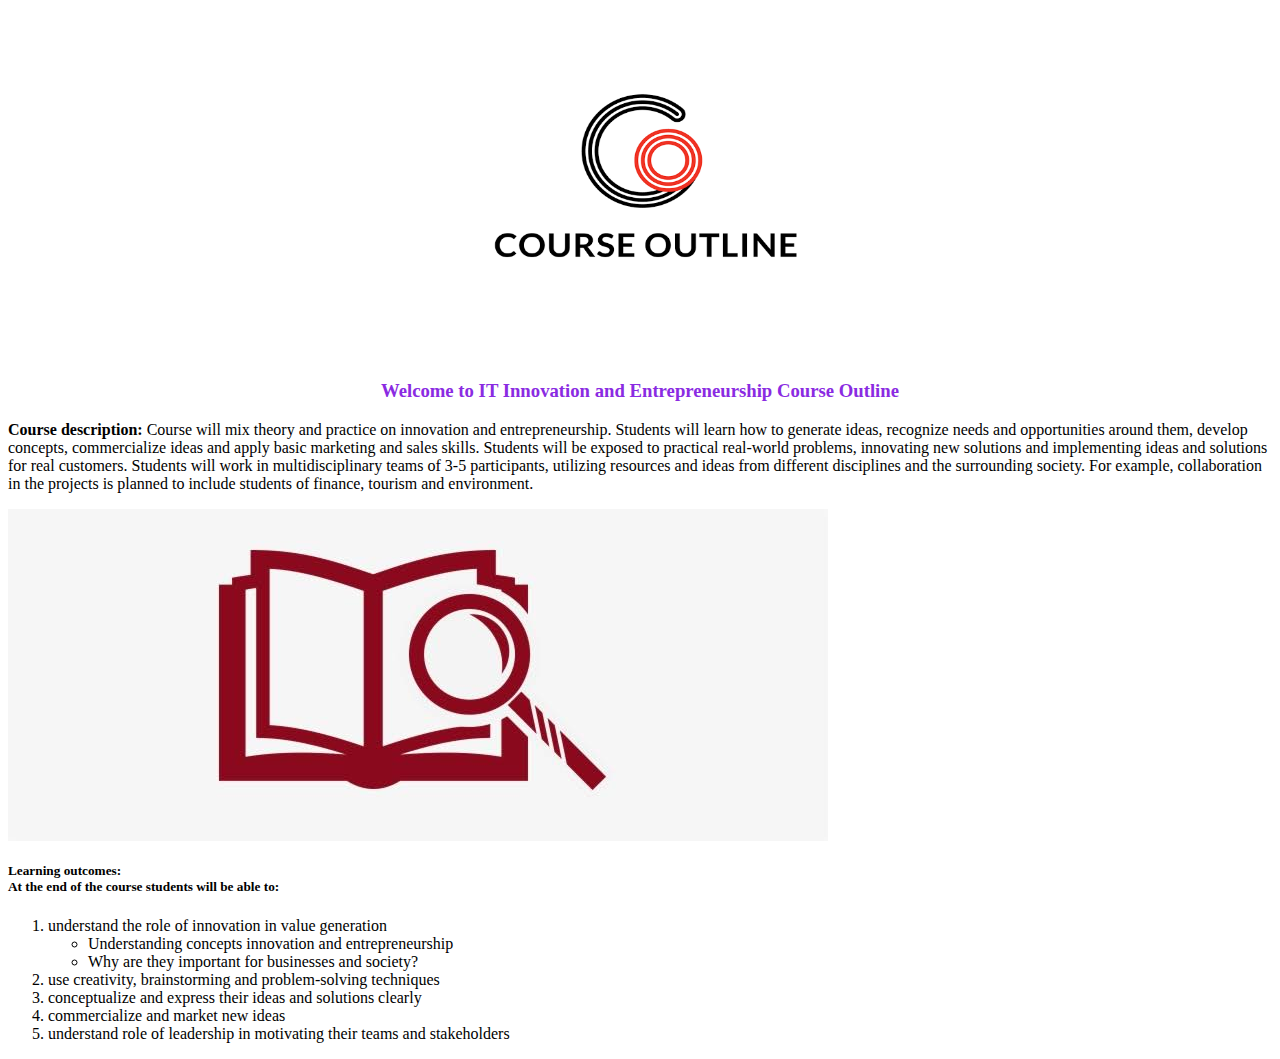
<file: HTML PRACTICAL 2/Course Outline/index.htm>
<html lang="en">
<head>
    <meta charset="UTF-8">
    <meta http-equiv="X-UA-Compatible" content="IE=edge">
    <meta name="viewport" content="width=device-width, initial-scale=1.0">
    <link rel="stylesheet" href="style.css">
    <title>Course Outline</title>
</head>
<body>
    <center><img src="images/images.png" alt="" width="30%" height="40%"></center>
    <h3>Welcome to IT Innovation and Entrepreneurship Course Outline</h3>
    <p>
     <strong>Course description:</strong>   
Course will mix theory and practice on innovation and entrepreneurship. Students will learn how to
generate ideas, recognize needs and opportunities around them, develop concepts, commercialize
ideas and apply basic marketing and sales skills. Students will be exposed to practical real-world
problems, innovating new solutions and implementing ideas and solutions for real customers.
Students will work in multidisciplinary teams of 3-5 participants, utilizing resources and ideas from
different disciplines and the surrounding society. For example, collaboration in the projects is
planned to include students of finance, tourism and environment.
    </p>
    <p>
        <img src="images/images.jpeg" alt="" >
    </p>
    <p>
        <h5>Learning outcomes: <br>
            At the end of the course students will be able to:</h5>

            <ol>
                <li>understand the role of innovation in value generation </li>
                <ul>
                    <li>Understanding concepts innovation and entrepreneurship</li>
                    <li>Why are they important for businesses and society?</li>
                </ul>
                <li>use creativity, brainstorming and problem-solving techniques</li>    
                <li>conceptualize and express their ideas and solutions clearly</li>    
                <li>commercialize and market new ideas</li>
                <li>understand role of leadership in motivating their teams and stakeholders</li>   
            </ol>
    </p>


</body>
</html>
</file>
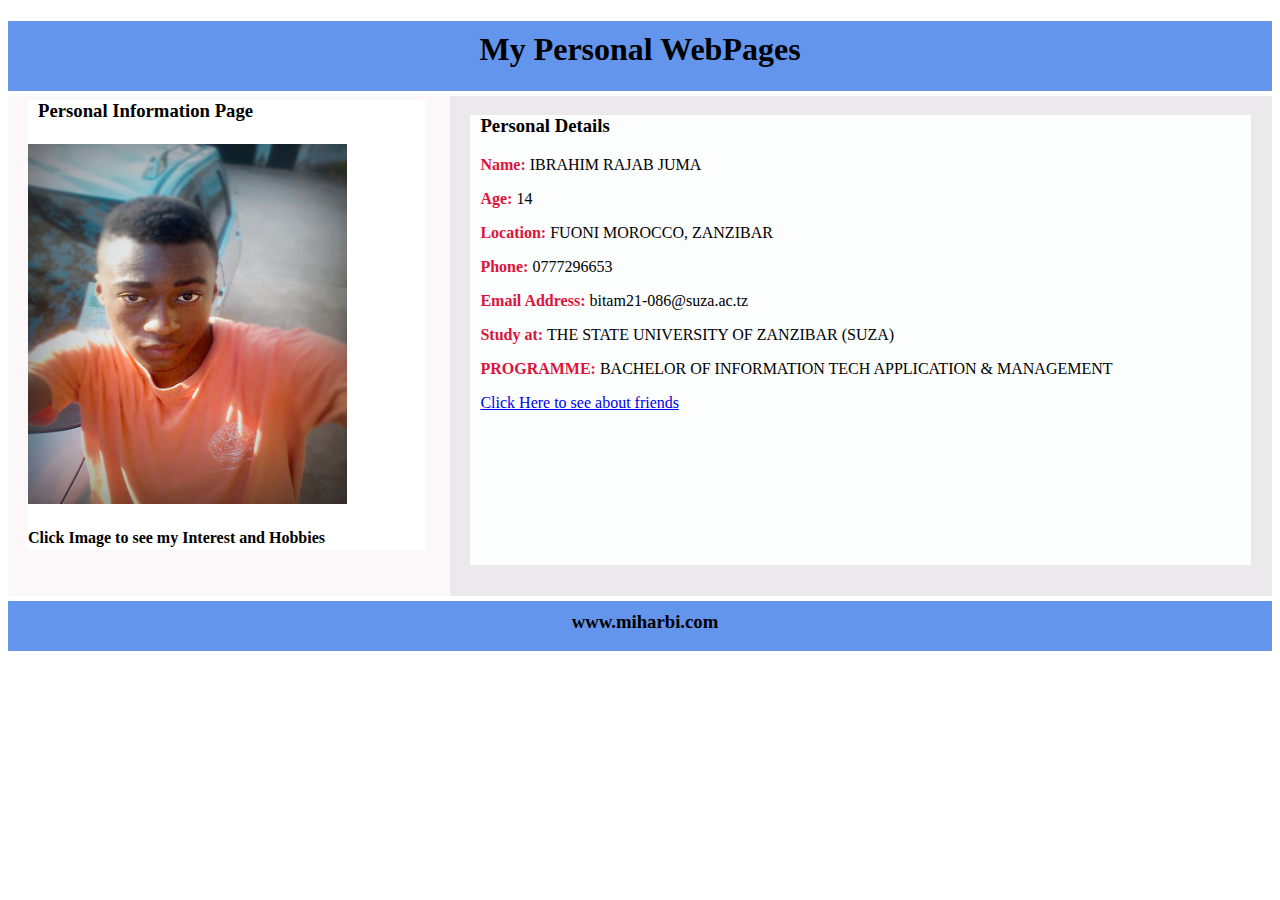
<file: HTML PRACTICAL 2/Personal Webpages/index.htm>
<!Doctype html>
<html>
<head>
    <meta charset="UTF-8">
    <meta http-equiv="X-UA-Compatible" content="IE=edge">
    <meta name="viewport" content="width=device-width, initial-scale=1.0">
    <link rel="stylesheet" href="style.css" type="text/css">
    <title>Ibrahim WebPages</title>
</head>
<body>
    <div class="header">
        <h1>My Personal WebPages</h1>
    </div>

    <div class="left">
        
        <div class="mypro">
            <h3 id="hh">Personal Information Page</h3>
            <h4></h4>
            <a href="interest.htm"><img src="images/Abraham.jpg" alt="picha yangu" width="80%" height="80%"></a>
            

            <h4>Click Image to see my Interest and Hobbies</h4>

        </div>
    </div>

    <div class="right">

        <div class="info">
            <h3>Personal Details</h3>

            <p><span>Name:</span> IBRAHIM RAJAB JUMA </p>
            <p><span>Age:</span> 14</p>
            <p><span>Location:</span> FUONI MOROCCO, ZANZIBAR</p>
            <p><span>Phone:</span> 0777296653</p>
            <p><span>Email Address:</span> bitam21-086@suza.ac.tz</p>
            <p><span>Study at: </span>THE STATE UNIVERSITY OF ZANZIBAR (SUZA)</p>
            <p><span>PROGRAMME: </span> BACHELOR OF INFORMATION TECH APPLICATION & MANAGEMENT</p>

            <p class="about">
                <a  href="friend.htm">Click Here to see about  friends</a>
            </p>
            
    
        </div>

    </div>

    <div class="footer">
        <h3>www.miharbi.com</h3>
    </div>

    
</body>
</html>
</file>
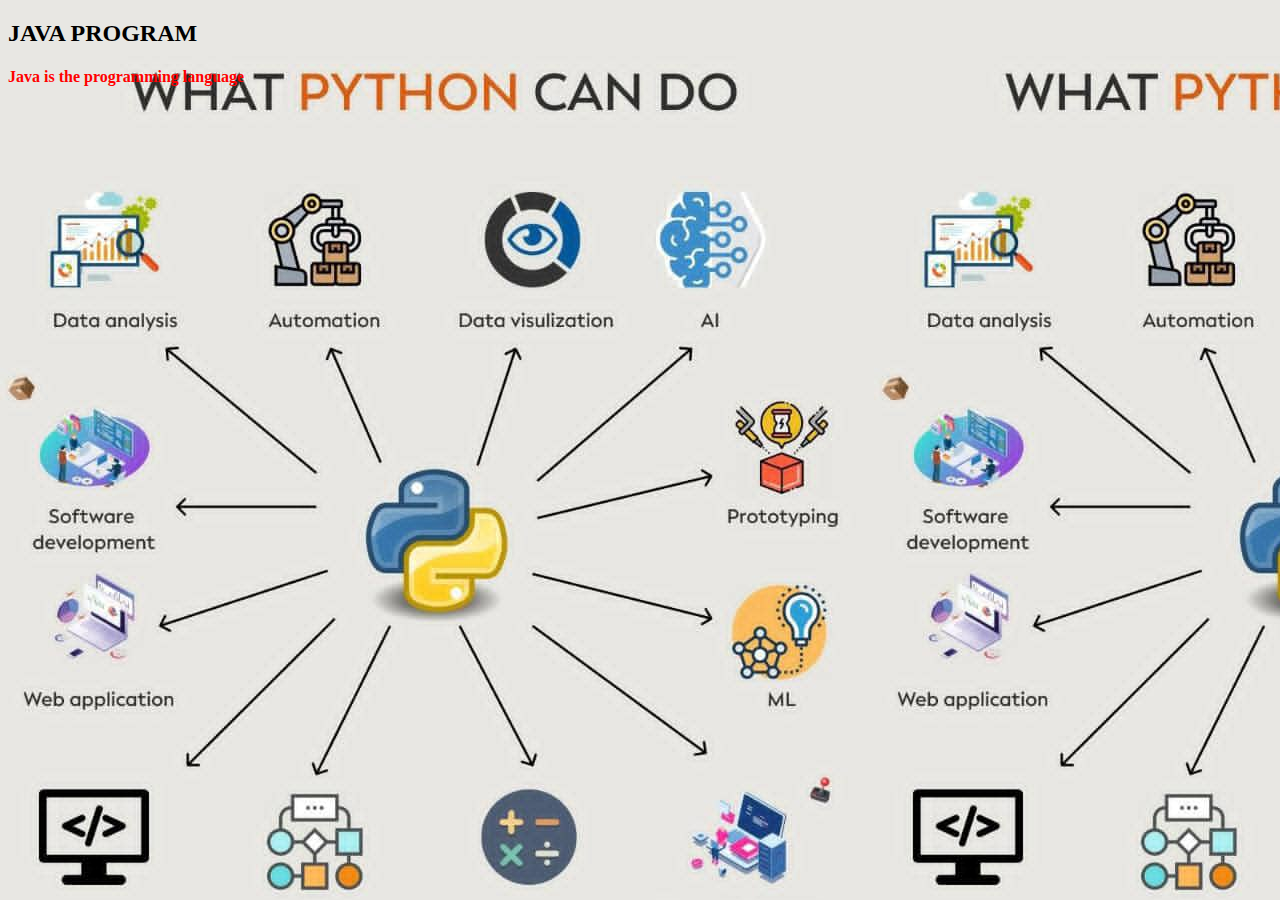
<file: HTML PRACTICAL 1/background.htm>
<!DOCTYPE html>
<html>
    <head>
        <title>imaGE  background</title>
    </head>
    <body style="background-image: url(images/IMG-20230114-WA0015.jpg);">
        
        <h2>JAVA PROGRAM</h2>
        <h4 style="color:red;">Java is the programming language</h4>
    </body>
</html>
</file>
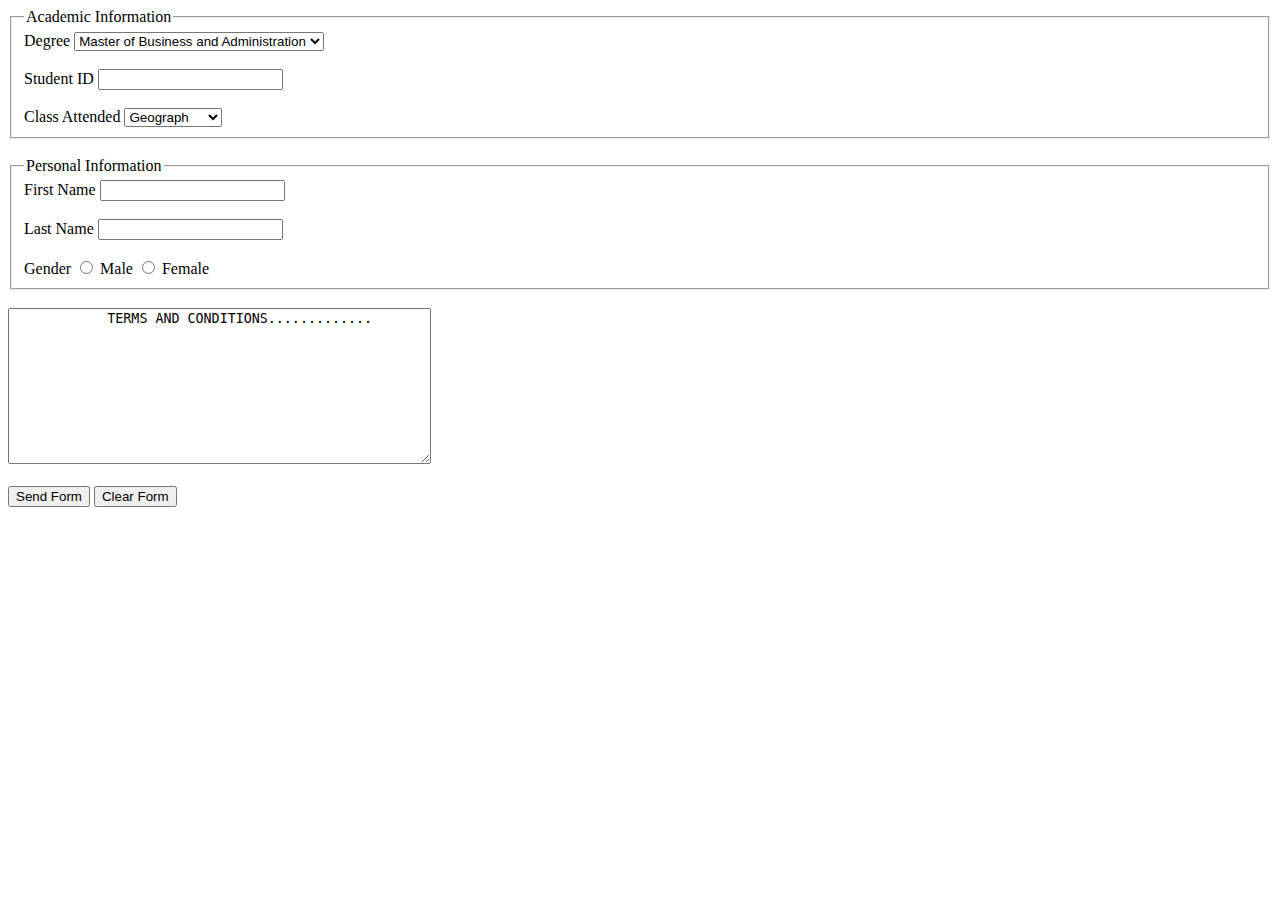
<file: HTML PRACTICAL 1/form1.htm>
<!Doctype html>
<html>
<head>
    <meta charset="UTF-8">
    <meta http-equiv="X-UA-Compatible" content="IE=edge">
    <meta name="viewport" content="width=device-width, initial-scale=1.0">
    <title>Form 1</title>
</head>
<body>
    <form action="">
        <fieldset>
            <legend>Academic Information</legend>
            <label for="">Degree</label>
            <select>
                <option value="">Master of Business and Administration</option>
                <option value="">Master of Business and Finance</option>
                <option value="">Master of Accounting and Banking</option>
            </select>
            <br>
            <br>
            <label for="">Student ID</label>
            <input type="text"> <br> <br>

            <label for="">Class Attended</label>
            <select name="" id="">
                <option value="">Geograph</option>
                <option value="">Mathematics</option>
                <option value="">English</option>
            </select>
        </fieldset>

        <br>

        <fieldset>
            <legend>Personal Information</legend>

            <label for="">First Name</label>
            <input type="text"> <br> <br>

            <label for="">Last Name</label>
            <input type="text">
            <br><br>

            <label for="">Gender</label>
            <input type="radio"> Male
            <input type="radio"> Female
        </fieldset>
        <br>
        <textarea name="" id="" cols="50" rows="10">
            TERMS AND CONDITIONS.............
        </textarea>

        <br> <br>
        <button type="submit">Send Form</button>
        <button type="reset">Clear Form</button>
    </form>
</body>
</html>
</file>
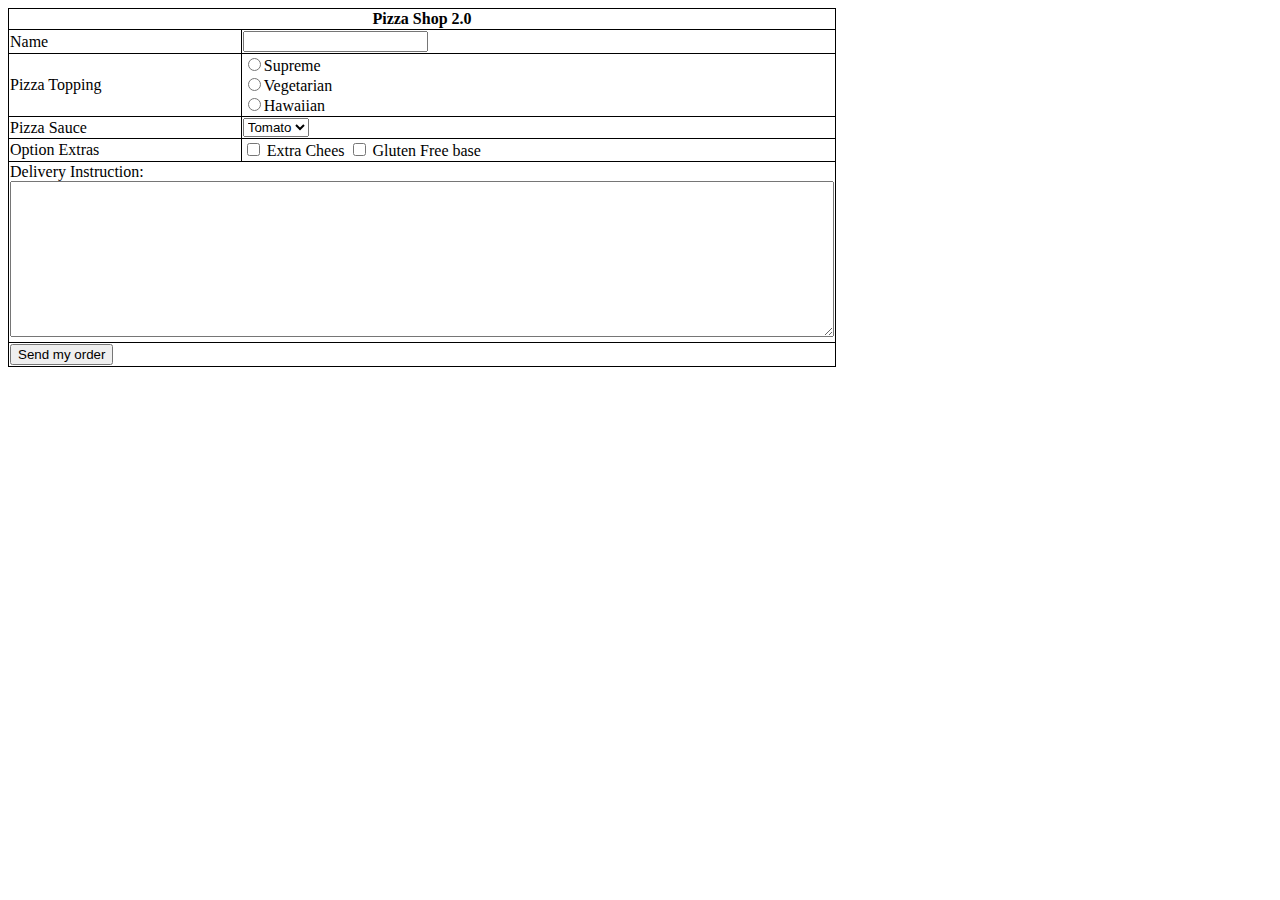
<file: HTML PRACTICAL 1/form2.htm>
<!Doctype html>
<html>
<head>
    <title>Form 2</title>
    <style>
        table{
            border: 1px solid black;
            border-collapse: collapse;
        }
        th ,td{
            border: 1px solid black;
            border-collapse: collapse;
        }
    </style>
</head>
<body>
    <table style=" width: 50%;">
        <tr>
            <th colspan="2">Pizza Shop 2.0</th>
        </tr>

        <tr>
            <td>Name</td>
            <td><input type="text"></td>
        </tr>

        <tr>
            <td>Pizza Topping</td>
            <td>
                <input type="radio">Supreme <br>
                <input type="radio">Vegetarian <br>
                <input type="radio">Hawaiian
            </td>

            <tr>
                <td>Pizza Sauce</td>
                <td>
                    <select name="" id="">
                        <option value="">Tomato</option>
                        <option value="">Chilli</option>
                    </select>
                </td>
            </tr>

            <tr>
                <td>Option Extras</td>
                <td>
                    <input type="checkbox"> Extra Chees
                    <input type="checkbox"> Gluten Free base
                </td>
            </tr>
        </tr>

        <tr>
            <td colspan="2">Delivery Instruction: <br>
            <textarea name="" id="" cols="100" rows="10">

            </textarea>
            </td>
        </tr>

        <tr>
            <td colspan="2"><button type="submit">Send my order</button></td>
        </tr>
    </table>
</body>
</html>
</file>
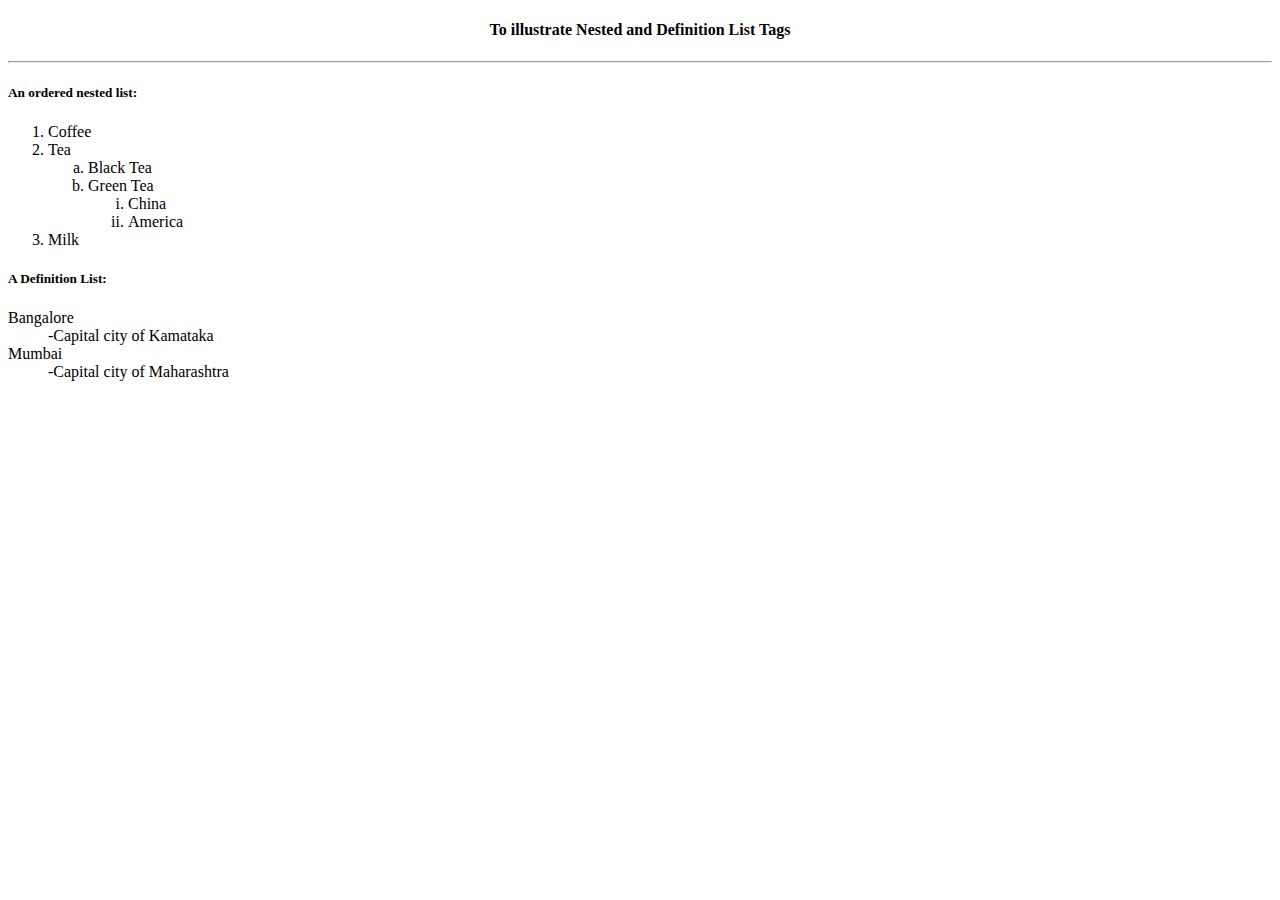
<file: HTML PRACTICAL 1/list.htm>
<!Doctype html>
<html>
<head>
    <meta charset="UTF-8">
    <meta http-equiv="X-UA-Compatible" content="IE=edge">
    <meta name="viewport" content="width=device-width, initial-scale=1.0">
    <title>List</title>
</head>
<style>
    h4{
        text-align: center;
    }
    hr{
        color:palevioletred;
    }
</style>
<body>
    <h4>To illustrate Nested and Definition List Tags</h4>

    <hr>

    <h5>An ordered nested list:</h5>
    <ol>
        <li>Coffee</li>
        <li>Tea</li>
        <ol type="a">
            <li>Black Tea</li>
            <li>Green Tea</li>
            <ol type="i">
                <li>China</li>
                <li>America</li>
            </ol>
        </ol>
        <li>Milk</li>
    </ol>

    <h5>A Definition List:</h5>

    <dl>
        <dt>Bangalore</dt>
        <dd>-Capital city of Kamataka</dd>

        <dt>Mumbai</dt>
        <dd>-Capital city of Maharashtra</dd>
    </dl>
</body>
</html>
</file>
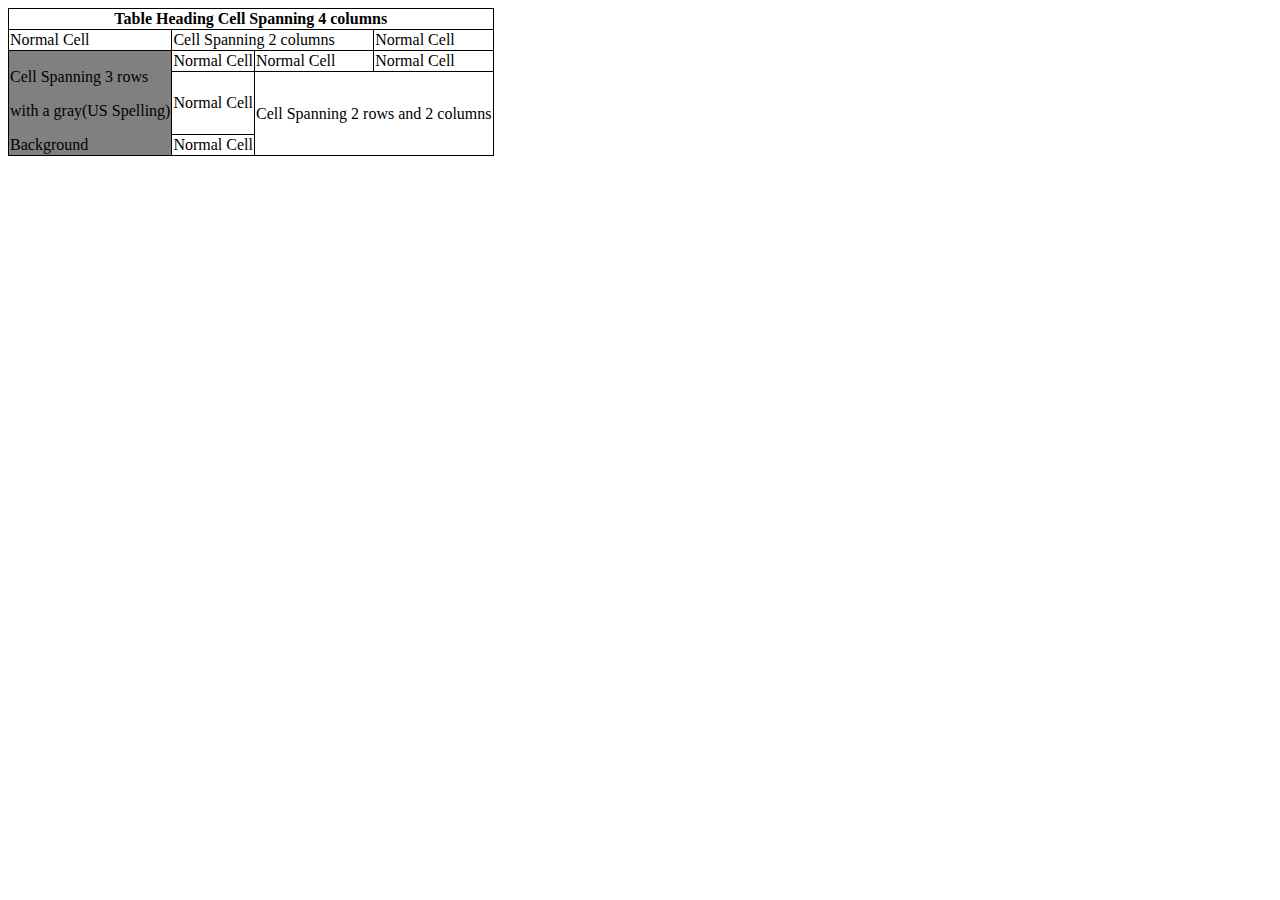
<file: HTML PRACTICAL 1/table.htm>
<!Doctype html>
<html>
<head>
    <meta charset="UTF-8">
    <meta http-equiv="X-UA-Compatible" content="IE=edge">
    <meta name="viewport" content="width=device-width, initial-scale=1.0">
    <title>Table</title>
</head>
<style>
    table{
        border: 1px solid black;
        border-collapse: collapse;
    }

    th, td{
        border: 1px solid black;
        border-collapse: collapse;
    }
</style>
<body>
    <table>
        <tr>
            <th colspan="4">Table Heading Cell Spanning 4 columns</th>
        </tr>

        <tr>
            <td>Normal Cell</td>
            <td colspan="2">Cell Spanning 2 columns</td>
            <td>Normal Cell</td>
        </tr>

        <tr>
            <td rowspan="3" style="background-color: gray;">
                <p>Cell Spanning 3 rows </p>
                <p>with a gray(US Spelling)</p>
                Background</td>
            <td>Normal Cell</td>
            <td>Normal Cell</td>
            <td>Normal Cell</td>
        </tr>

        <tr>
            <td>Normal Cell</td>
            <td rowspan="2" colspan="2">Cell Spanning 2 rows and 2 columns</td>
        </tr>

        <tr>
            <td>Normal Cell</td>
        </tr>
    </table>
</body>
</html>
</file>
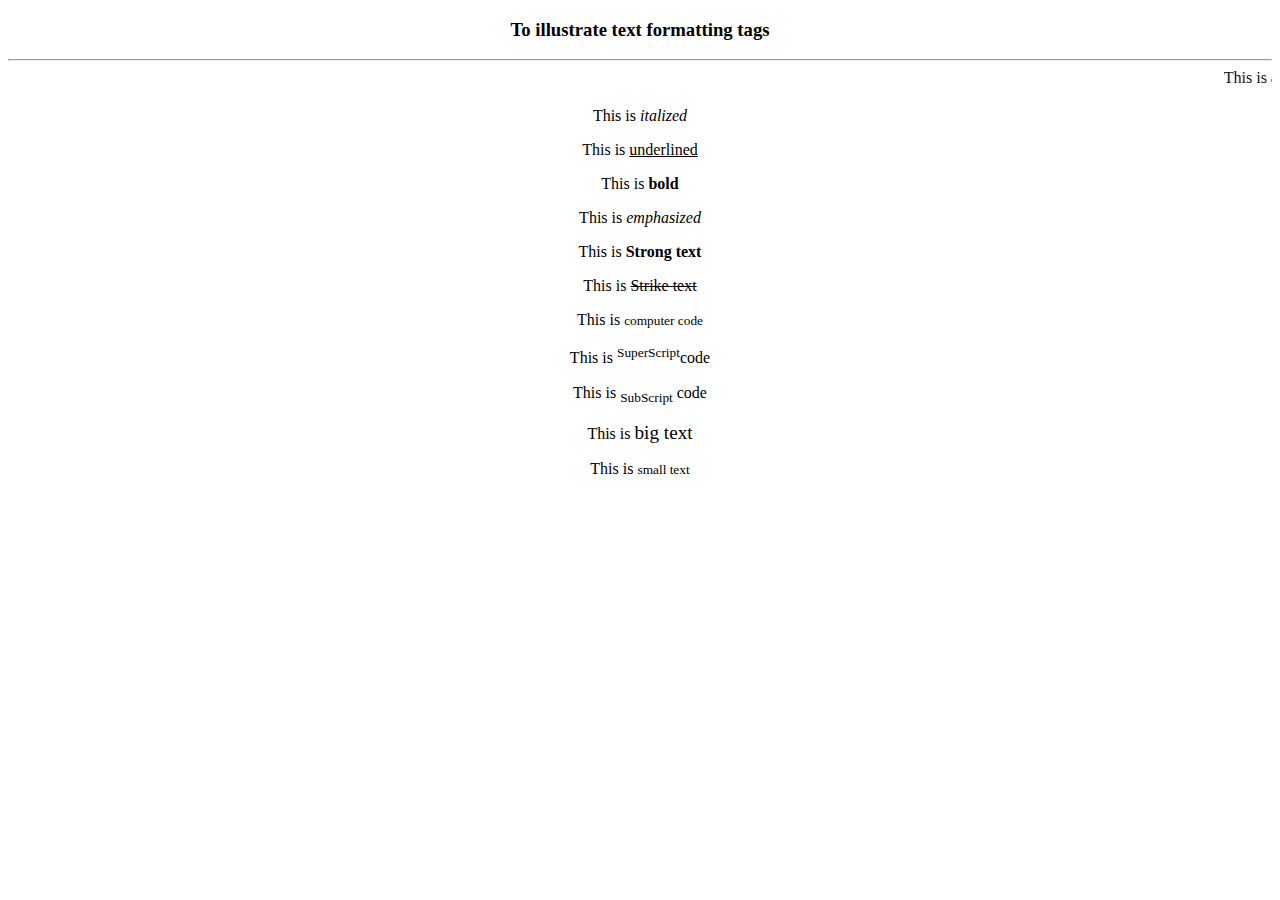
<file: HTML PRACTICAL 1/tags.htm>
<!Doctype html>
<html>
<head>
    <meta charset="UTF-8">
    <meta http-equiv="X-UA-Compatible" content="IE=edge">
    <meta name="viewport" content="width=device-width, initial-scale=1.0">
    <title>Tags</title>
    <style>
        p, h3{
            text-align: center;
        }
    </style>
</head>
<body>
    <h3>To illustrate text formatting tags</h3>

    <hr>

    <marquee behavior="" direction="">This is an altemate marquee text</marquee>

    <p>This is <i>italized</i></p>

    <p>This is <u>underlined</u></p>

    <p>This is <b>bold</b></p>

    <p>This is <em>emphasized</em></p>

    <p>This is <strong>Strong text</strong></p>

    <p>This is <del>Strike text</del></p>

    <p>This is <small>computer code</small></p>

    <p>This is <sup>SuperScript</sup>code</p>

    <p>This is <sub>SubScript</sub> code</p>

    <p>This is <big>big text</big> </p>

    <p>This is <small>small text</small></p>
</body>
</html>
</file>
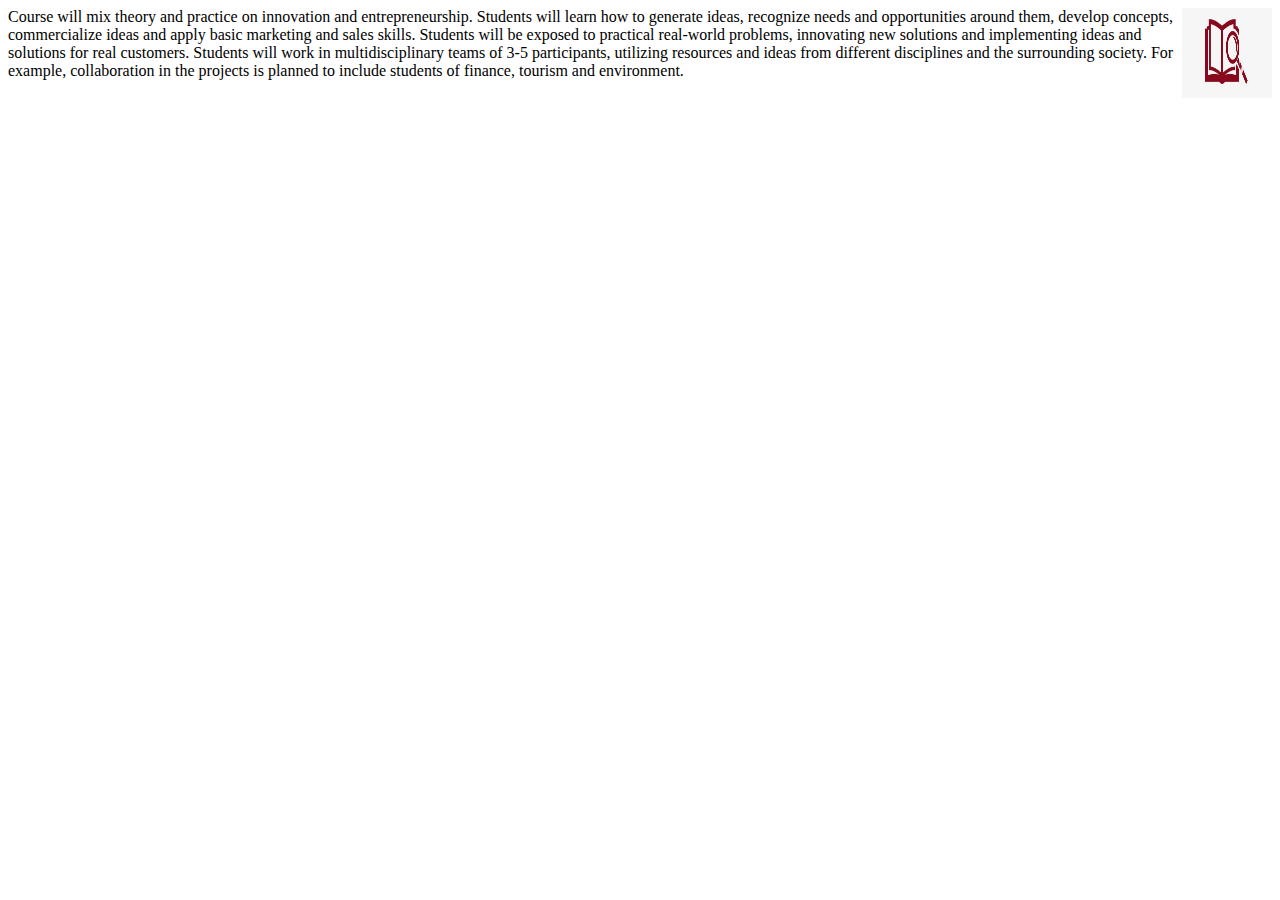
<file: HTML PRACTICAL 2/Cup CSS/cup.htm>
<!DOCTYPE html>
<html lang="en">
<head>
    <meta charset="UTF-8">
    <meta http-equiv="X-UA-Compatible" content="IE=edge">
    <meta name="viewport" content="width=device-width, initial-scale=1.0">
    <title>Document</title>
    <style>
        img{
            float:right;
            width: 90px;
            height: 90px;
        }
    </style>
</head>
<body>
    <img src="images.jpeg" alt="my coffee">
    Course will mix theory and practice on innovation and entrepreneurship. Students will learn how to
generate ideas, recognize needs and opportunities around them, develop concepts, commercialize
ideas and apply basic marketing and sales skills. Students will be exposed to practical real-world
problems, innovating new solutions and implementing ideas and solutions for real customers.
Students will work in multidisciplinary teams of 3-5 participants, utilizing resources and ideas from
different disciplines and the surrounding society. For example, collaboration in the projects is
planned to include students of finance, tourism and environment.
</body>

</html>
</file>
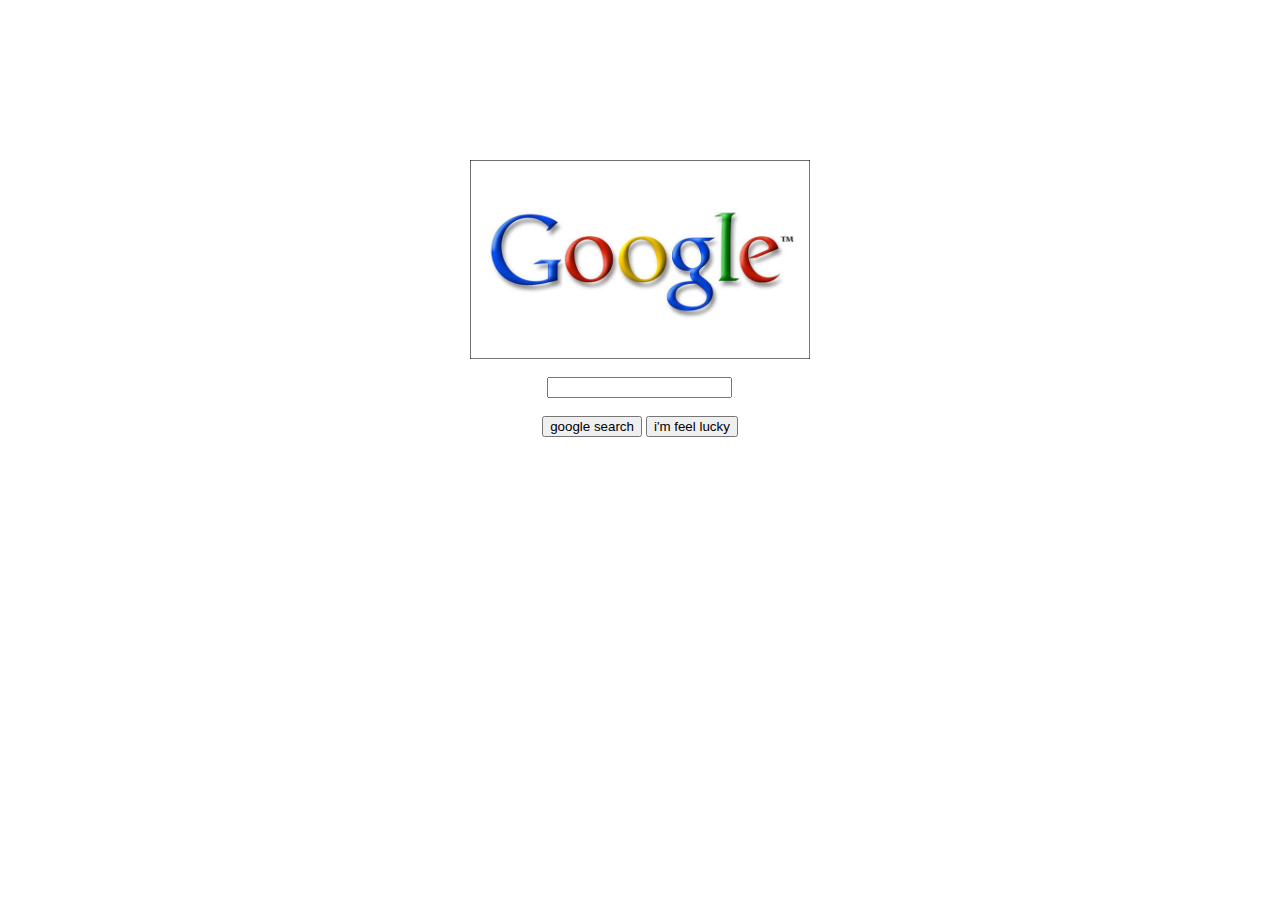
<file: HTML PRACTICAL 2/Google Engine/GOOGLE.html>
<!doctype>
<!DOCTYPE html>
<html>
<head>
	<title></title>

	<style>
		.name{
			background-color: white;
			padding-top: 50px;
			margin-top: 110px;
			width: 60%;
			height: 300px;
		}
	</style>
</head>
<body>
<center>
<div class="name">
	<img src="image/go.jpeg" width="340px">	<br>
	<br>

	<input type="text" name="zuchu" width="400px">

	<br>
	<br>
	<input type="submit" name="" value="google search">

	<input type="submit" name="" value="i'm feel lucky">

</div>
</center>
</body>
</html>
</file>
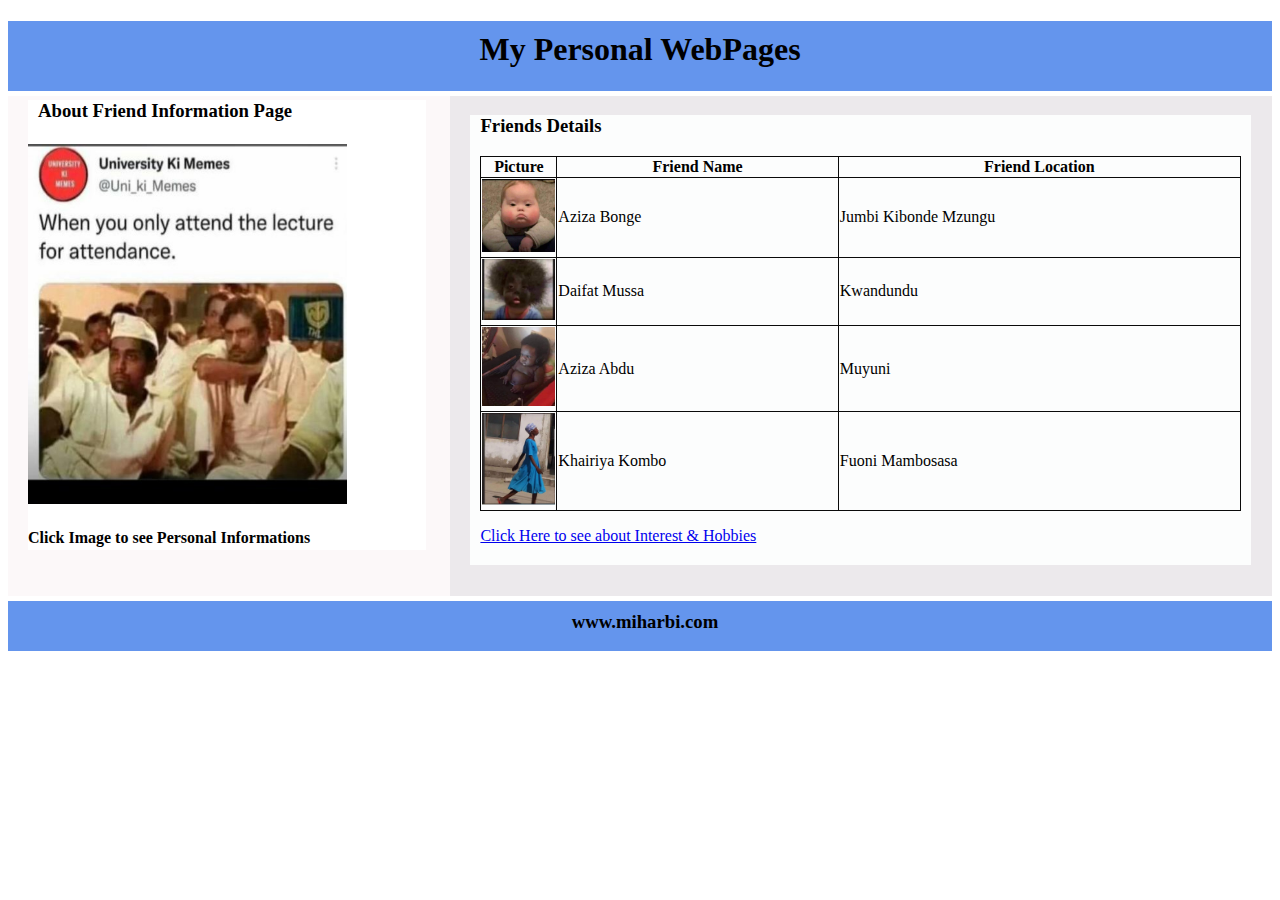
<file: HTML PRACTICAL 2/Personal Webpages/friend.htm>
<!Doctype html>
<html>
<head>
    <meta charset="UTF-8">
    <meta http-equiv="X-UA-Compatible" content="IE=edge">
    <meta name="viewport" content="width=device-width, initial-scale=1.0">
    <link rel="stylesheet" href="style.css" type="text/css">
    <title>About Friends </title>
</head>
<body>
    <div class="header">
        <h1>My Personal WebPages</h1>
    </div>

    <div class="left">
        
        <div class="mypro">
            <h3 id="hh">About Friend Information Page</h3>
            <h4></h4>
            <a href="index.htm"><img src="images/IMG-20230407-WA0000.jpg" alt="picha yangu" width="80%" height="80%"></a>
            

            <h4>Click Image to see  Personal Informations</h4>

        </div>
    </div>

    <div class="right">

        <div class="info">
            <h3>Friends Details</h3>
            <table>
                <tr>
                    <th style="width:10%">Picture</th>
                    <th>Friend Name</th>
                    <th>Friend Location</th>
                </tr>
                <tr>
                    <td class="dd"><img src="images/FB_IMG_1677930418966.jpg" alt="" width="100%" height="30%"></td>
                    <td>Aziza Bonge</td>
                    <td>Jumbi Kibonde Mzungu</td>
                </tr>

                <tr>
                    <td><img src="images/FB_IMG_1670157964178.jpg" alt="" width="100%" height="80%"></td>
                    <td>Daifat Mussa</td>
                    <td>Kwandundu</td>
                </tr>

                <tr>
                    <td><img src="images/FB_IMG_1680280438534.jpg" alt="" width="100%" height="80%"></td>
                    <td>Aziza Abdu</td>
                    <td>Muyuni</td>
                </tr>

                <tr>
                    <td><img src="images/FB_IMG_1673353512255.jpg" alt="" width="100%" height="50%"></td>
                    <td>Khairiya Kombo</td>
                    <td>Fuoni Mambosasa</td>
                </tr>

            </table>
            <p class="about">
                <a  href="interest.htm">Click Here to see about  Interest & Hobbies</a>
            </p>
            
    
        </div>

    </div>

    <div class="footer">
        <h3>www.miharbi.com</h3>
    </div>

    
</body>
</html>
</file>
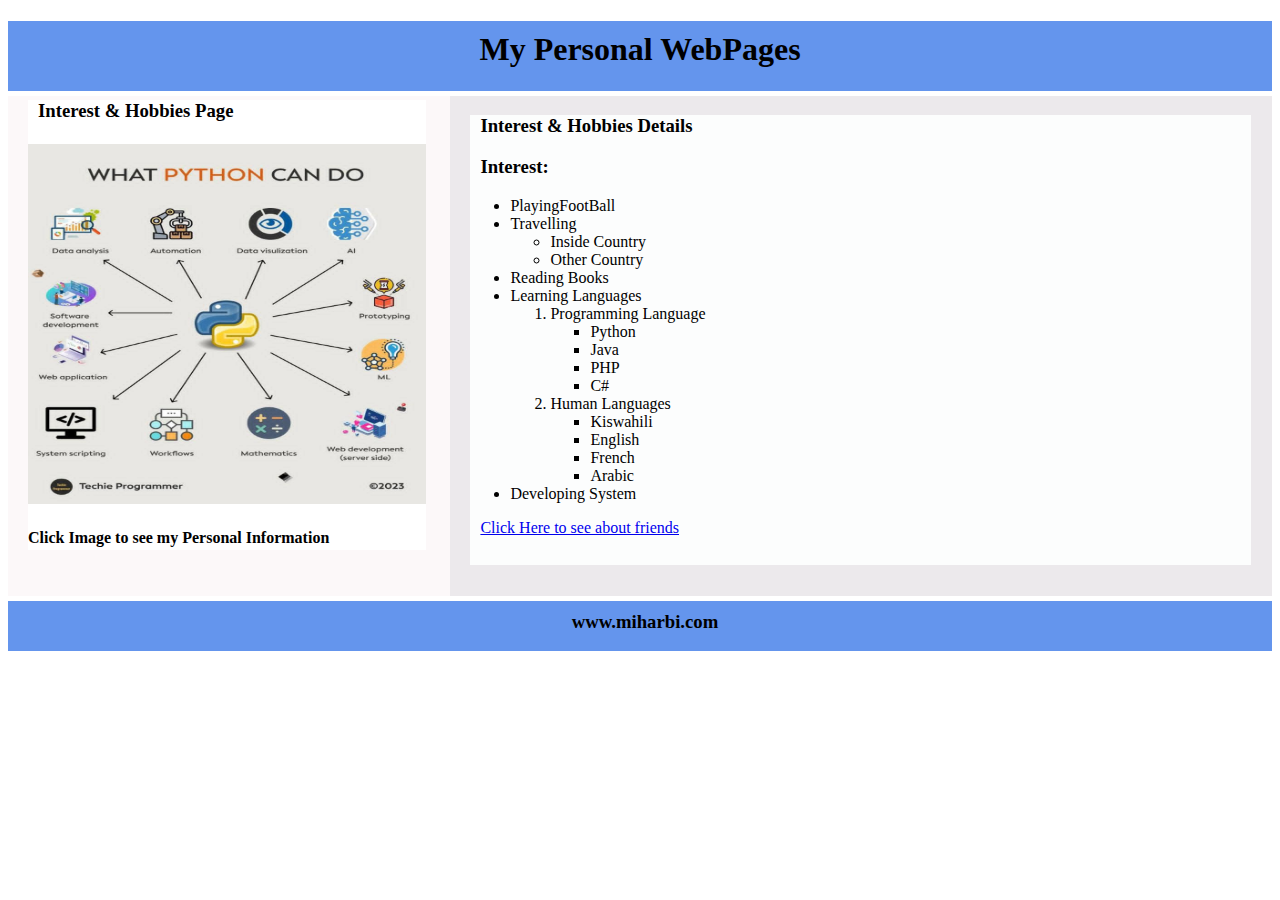
<file: HTML PRACTICAL 2/Personal Webpages/interest.htm>
<!Doctype html>
<html>
<head>
    <meta charset="UTF-8">
    <meta http-equiv="X-UA-Compatible" content="IE=edge">
    <meta name="viewport" content="width=device-width, initial-scale=1.0">
    <link rel="stylesheet" href="style.css" type="text/css">
    <title>Interest & Hobbies</title>
</head>
<body>
    <div class="header">
        <h1>My Personal WebPages</h1>
    </div>

    <div class="left">
        
        <div class="mypro">
            <h3 id="hh">Interest & Hobbies Page</h3>
            <h4></h4>
            <a href="index.htm"><img src="images/IMG-20230114-WA0015.jpg" alt="" width="100%" height="80%"></a>
            

            <h4>Click Image to see my Personal Information</h4>

        </div>
    </div>

    <div class="right">

        <div class="info">
            <h3>Interest & Hobbies Details</h3>

            <h3>Interest:</h3>
            <ul>
                <li>PlayingFootBall</li>
                <li>Travelling</li>
                <ul>
                    <li>Inside Country</li>
                    <li>Other Country</li>
                </ul>
                <li>Reading Books</li>
                <li>Learning Languages</li>
                <ol>
                    <li>Programming Language</li>
                    <ul>
                        <li>Python</li>
                        <li>Java</li>
                        <li>PHP</li>
                        <li>C#</li>
                    </ul>
                    <li>Human Languages</li>
                    <ul>
                        <li>Kiswahili</li>
                        <li>English</li>
                        <li>French</li>
                        <li>Arabic</li>
                    </ul>
                </ol>
                

                <li>Developing System</li>
                
            </ul>

            
            <p class="about">
                <a  href="friend.htm">Click Here to see about  friends</a>
            </p>
            
    
        </div>

    </div>

    <div class="footer">
        <h3>www.miharbi.com</h3>
    </div>

    
</body>
</html>
</file>
<file: HTML PRACTICAL 2/Course Outline/style.css>
h3{
    text-align: center;
    color: blueviolet;
    font-weight: bold;
}
</file>
<file: HTML PRACTICAL 2/Personal Webpages/style.css>
.header{
    width: 100%;
    height: 70px;
    background-color: cornflowerblue;
    text-align: center;
    margin-bottom: 5px;
}

.header h1{
    padding: 10px;

}

.left{
    width: 35%;
    height: 500px;
    background-color: rgb(252, 248, 249);
    float: left;
    margin-bottom: 5px;
}

.mypro{
    width: 90%;
    height: 450px;
    background-color: rgb(255, 255, 255);
    margin-left: 20px;
    margin-right: 20px;
}

.right{
    width: 65%;
    height: 500px;
    background-color: rgb(236, 233, 236);
    float: right;
    margin-bottom: 5px;
}

.info{
    width: 95%;
    height: 450px;
    background-color: rgb(252, 253, 253);
    margin-top: 15px;
    margin-left: 20px;
    margin-right: 20px;
}

span{
    font-weight: bold;
    color:crimson ;
}

#hh{
    margin-top: 4px;
    text-align: start;
}

p , h3{
    margin-left: 10px;
}


h3{
    text-overflow: ellipsis;
}

.about{
    margin-top: 5 0px;
}

.footer{
    width: 100%;
    height: 50px;
    background-color: cornflowerblue;
    clear: both;
    text-align: center;
}

.footer h3{
    padding: 10px;
}


table {
    border: 1px solid black;
    border-collapse: collapse;
    margin-left: 10px;
    margin-right: 10px;
}

th , td{
    border-collapse: collapse;
    border: 1px solid rgb(10, 10, 10);
}

img{
    box-decoration-break: clone;
}
</file>
